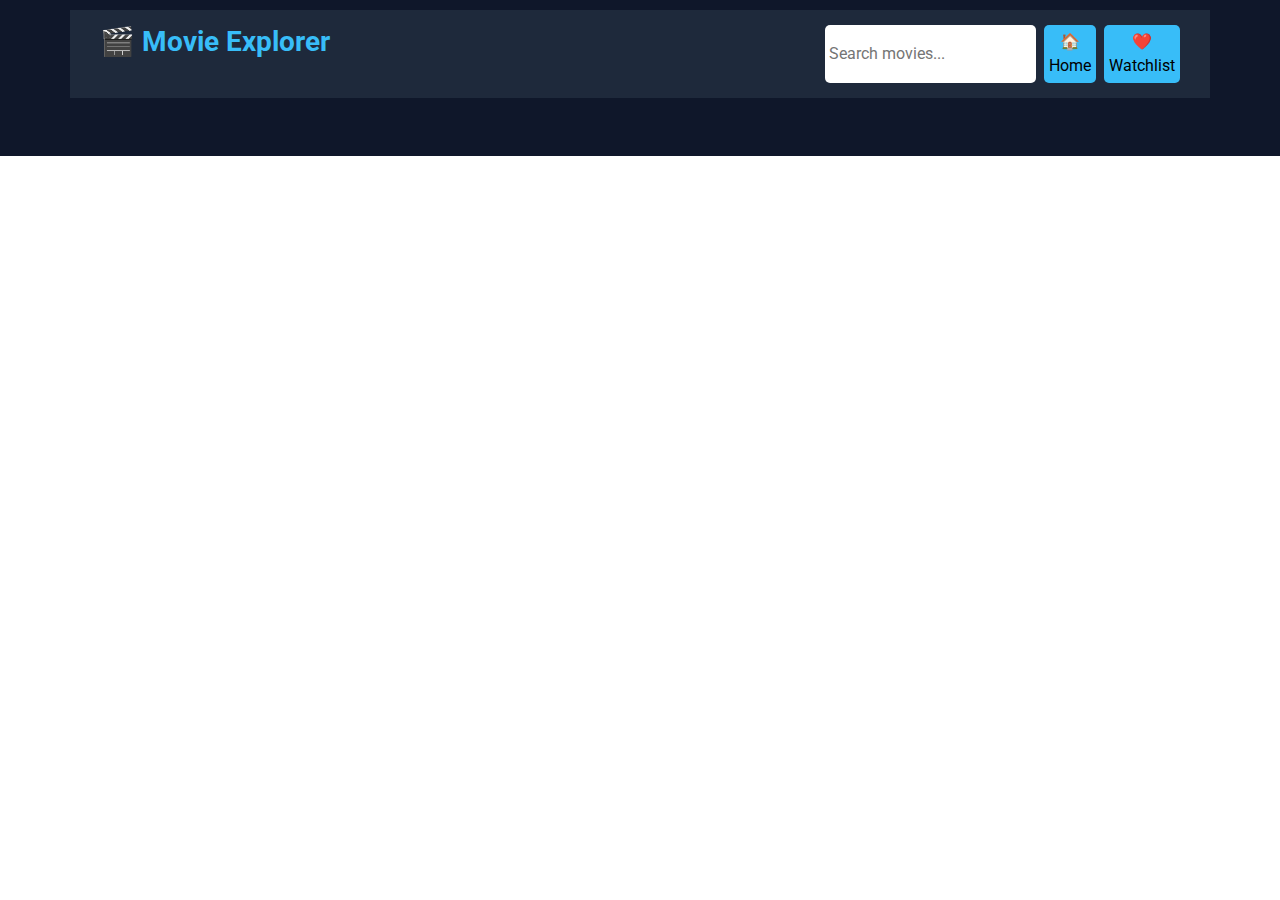
<file: index.html>
<!DOCTYPE html>
<html>

<head>
    <link rel="stylesheet" href="https://stackpath.bootstrapcdn.com/bootstrap/4.5.2/css/bootstrap.min.css" integrity="sha384-JcKb8q3iqJ61gNV9KGb8thSsNjpSL0n8PARn9HuZOnIxN0hoP+VmmDGMN5t9UJ0Z" crossorigin="anonymous" />
    <script src="https://code.jquery.com/jquery-3.5.1.slim.min.js" integrity="sha384-DfXdz2htPH0lsSSs5nCTpuj/zy4C+OGpamoFVy38MVBnE+IbbVYUew+OrCXaRkfj" crossorigin="anonymous"></script>
    <script src="https://cdn.jsdelivr.net/npm/popper.js@1.16.1/dist/umd/popper.min.js" integrity="sha384-9/reFTGAW83EW2RDu2S0VKaIzap3H66lZH81PoYlFhbGU+6BZp6G7niu735Sk7lN" crossorigin="anonymous"></script>
    <script src="https://stackpath.bootstrapcdn.com/bootstrap/4.5.2/js/bootstrap.min.js" integrity="sha384-B4gt1jrGC7Jh4AgTPSdUtOBvfO8shuf57BaghqFfPlYxofvL8/KUEfYiJOMMV+rV" crossorigin="anonymous"></script>
     <link rel="stylesheet" href="style.css">
</head>

<body>
    <div class="main-container">
        <div class="container">
            <div class="row heading-container">
                <div class="col-12 col-sm-4 col-md-8 d-flex flex-row justify-content-start">
                    <h1 class="heading">🎬 Movie Explorer</h1>
                </div>
                <div class="col-12 col-sm-8  col-md-4 d-flex flex-row justify-content-end">
                    <input id="searchBox" type="text" placeholder="Search movies..." class="input">
                    <button id="homeBtn" class="button ml-2">🏠 Home</button>
                    <button id="watchlistBtn" class="button ml-2">❤️ Watchlist</button>
                </div>
            </div>
        </div>

        <div class="container my-4">
            <div id="moviesContainer" class="row g-4">

            </div>



        </div>


    </div>
     <script src="script.js"></script>
</body>


</html>
</file>
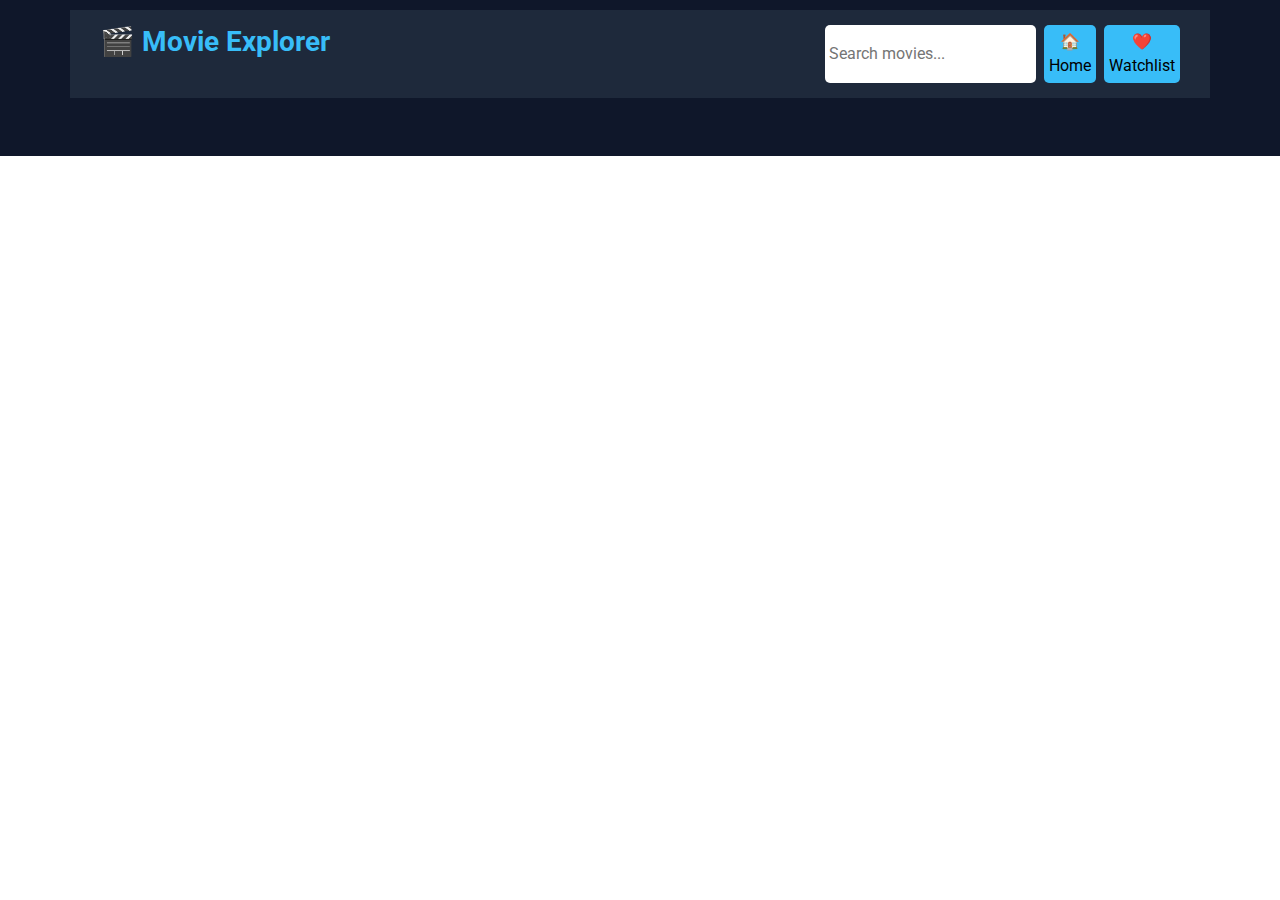
<file: movie explorer/movie explore/index.html>
<!DOCTYPE html>
<html>

<head>
    <link rel="stylesheet" href="https://stackpath.bootstrapcdn.com/bootstrap/4.5.2/css/bootstrap.min.css" integrity="sha384-JcKb8q3iqJ61gNV9KGb8thSsNjpSL0n8PARn9HuZOnIxN0hoP+VmmDGMN5t9UJ0Z" crossorigin="anonymous" />
    <script src="https://code.jquery.com/jquery-3.5.1.slim.min.js" integrity="sha384-DfXdz2htPH0lsSSs5nCTpuj/zy4C+OGpamoFVy38MVBnE+IbbVYUew+OrCXaRkfj" crossorigin="anonymous"></script>
    <script src="https://cdn.jsdelivr.net/npm/popper.js@1.16.1/dist/umd/popper.min.js" integrity="sha384-9/reFTGAW83EW2RDu2S0VKaIzap3H66lZH81PoYlFhbGU+6BZp6G7niu735Sk7lN" crossorigin="anonymous"></script>
    <script src="https://stackpath.bootstrapcdn.com/bootstrap/4.5.2/js/bootstrap.min.js" integrity="sha384-B4gt1jrGC7Jh4AgTPSdUtOBvfO8shuf57BaghqFfPlYxofvL8/KUEfYiJOMMV+rV" crossorigin="anonymous"></script>
     <link rel="stylesheet" href="style.css">
</head>

<body>
    <div class="main-container">
        <div class="container">
            <div class="row heading-container">
                <div class="col-12 col-sm-4 col-md-8 d-flex flex-row justify-content-start">
                    <h1 class="heading">🎬 Movie Explorer</h1>
                </div>
                <div class="col-12 col-sm-8  col-md-4 d-flex flex-row justify-content-end">
                    <input id="searchBox" type="text" placeholder="Search movies..." class="input">
                    <button id="homeBtn" class="button ml-2">🏠 Home</button>
                    <button id="watchlistBtn" class="button ml-2">❤️ Watchlist</button>
                </div>
            </div>
        </div>

        <div class="container my-4">
            <div id="moviesContainer" class="row g-4">

            </div>



        </div>


    </div>
     <script src="script.js"></script>
</body>

</html>
</file>
<file: style.css>
@import url('https://fonts.googleapis.com/css2?family=Bree+Serif&family=Caveat:wght@400;700&family=Lobster&family=Monoton&family=Open+Sans:ital,wght@0,400;0,700;1,400;1,700&family=Playfair+Display+SC:ital,wght@0,400;0,700;1,700&family=Playfair+Display:ital,wght@0,400;0,700;1,700&family=Roboto:ital,wght@0,400;0,700;1,400;1,700&family=Source+Sans+Pro:ital,wght@0,400;0,700;1,700&family=Work+Sans:ital,wght@0,400;0,700;1,700&display=swap');

.main-container {
    background-color: #0f172a;
    padding: 10px;
    text-align: center;
    height: 100%;
    background-size: cover;
}

.movie-description {
    display: none;
    margin-top: 8px;
    font-size: 14px;
    color: #ccc;
    text-align: left;
}

.movie-description.show {
    display: block;
}

.movies-container {
    display: grid;
    grid-template-columns: repeat(auto-fill, minmax(200px, 1fr));
    gap: 15px;
    padding: 20px;
}

.movie-card img {
    width: 100%;
    border-radius: 8px;
}

.movie-card {
    background-color: #222;
    border-radius: 8px;
    padding: 10px;
    text-align: center;
    box-shadow: 0 2px 6px rgba(0, 0, 0, 0.5);
    display: flex;
    flex-direction: column;
    align-items: center;
}

.movie-card img {
    width: 100%;
    height: auto;
    /* ✅ ensures full poster is visible */
    border-radius: 8px;
    object-fit: cover;
    /* ✅ prevents stretching */
}

.heading-container {
    background-color: #1e293b;
    padding: 15px;
    text-align: center;
    background-size: cover;
}

.heading {
    color: #38bdf8;
    font-size: 28px;
    font-weight: bold;
}

.input {
    border-width: 0px;
    border-radius: 5px;
    padding: 4px;

}

.button {
    background-color: #38bdf8;
    padding: 5px;
    border-width: 0px;
    border-radius: 5px;
    margin-left: 3px;

}
</file>
<file: movie explorer/movie explore/style.css>
@import url('https://fonts.googleapis.com/css2?family=Bree+Serif&family=Caveat:wght@400;700&family=Lobster&family=Monoton&family=Open+Sans:ital,wght@0,400;0,700;1,400;1,700&family=Playfair+Display+SC:ital,wght@0,400;0,700;1,700&family=Playfair+Display:ital,wght@0,400;0,700;1,700&family=Roboto:ital,wght@0,400;0,700;1,400;1,700&family=Source+Sans+Pro:ital,wght@0,400;0,700;1,700&family=Work+Sans:ital,wght@0,400;0,700;1,700&display=swap');

.main-container {
    background-color: #0f172a;
    padding: 10px;
    text-align: center;
    height: 100%;
    background-size: cover;
}

.movie-description {
    display: none;
    margin-top: 8px;
    font-size: 14px;
    color: #ccc;
    text-align: left;
}

.movie-description.show {
    display: block;
}

.movies-container {
    display: grid;
    grid-template-columns: repeat(auto-fill, minmax(200px, 1fr));
    gap: 15px;
    padding: 20px;
}

.movie-card img {
    width: 100%;
    border-radius: 8px;
}

.movie-card {
    background-color: #222;
    border-radius: 8px;
    padding: 10px;
    text-align: center;
    box-shadow: 0 2px 6px rgba(0, 0, 0, 0.5);
    display: flex;
    flex-direction: column;
    align-items: center;
}

.movie-card img {
    width: 100%;
    height: auto;
    /* ✅ ensures full poster is visible */
    border-radius: 8px;
    object-fit: cover;
    /* ✅ prevents stretching */
}

.heading-container {
    background-color: #1e293b;
    padding: 15px;
    text-align: center;
    background-size: cover;
}

.heading {
    color: #38bdf8;
    font-size: 28px;
    font-weight: bold;
}

.input {
    border-width: 0px;
    border-radius: 5px;
    padding: 4px;

}

.button {
    background-color: #38bdf8;
    padding: 5px;
    border-width: 0px;
    border-radius: 5px;
    margin-left: 3px;
}
</file>
